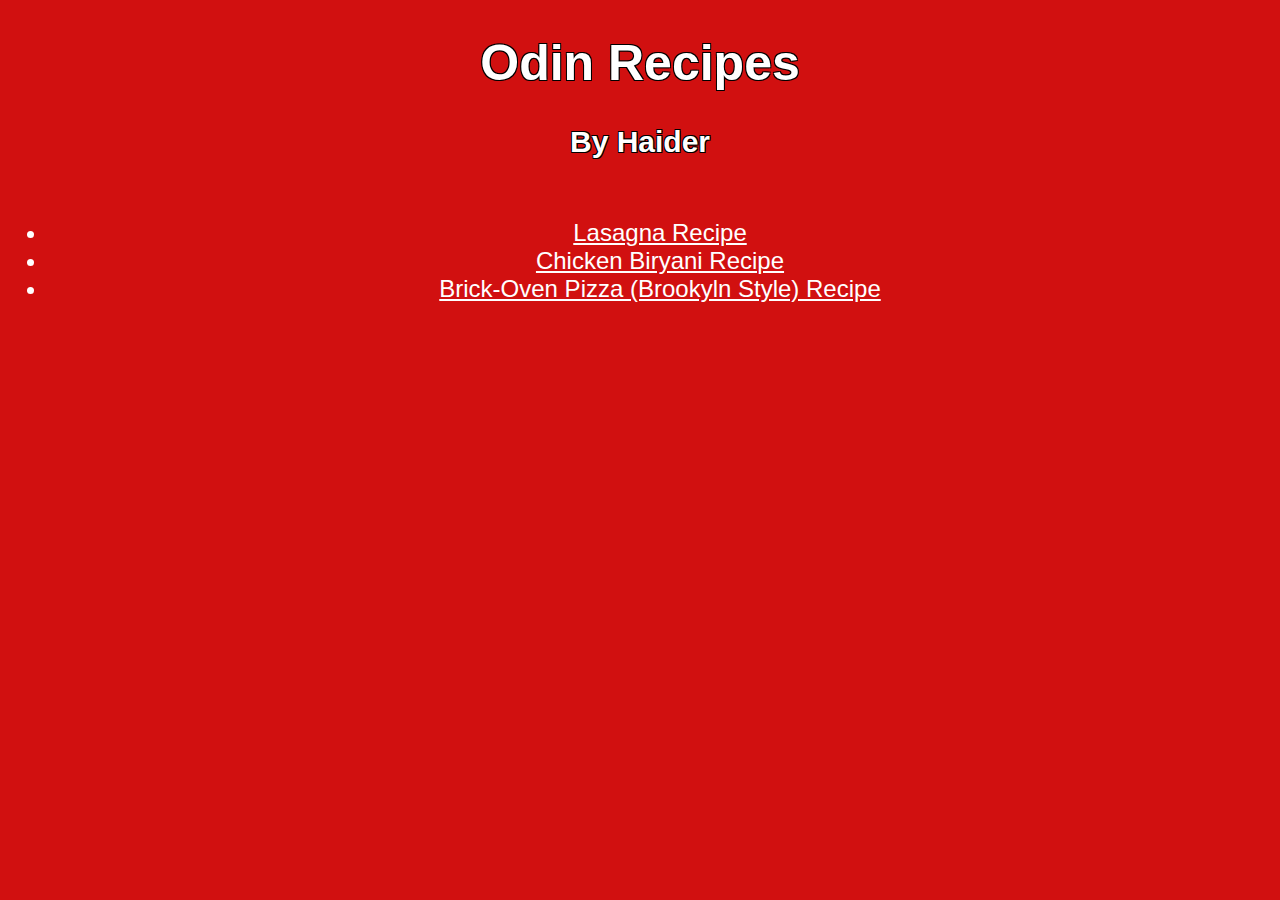
<file: index.html>
<!DOCTYPE html>
<html>

    <head>
        <link rel="stylesheet" href="styles/styles.css">
        <meta charset="utf-8">
        <meta name="viewport" content="width=device-width, initial-scale=1.0">
        <title>
            Recipes
        </title>
    </head>

    <body>
    <h1>Odin Recipes</h1>
    <h1 class="space">By Haider</h1>
    <ul>
        <li><a href="recipes/lasagna.html" class="link">Lasagna Recipe</a></li>
        <li><a href="recipes/chicken-biryani.html" class="link">Chicken Biryani Recipe</a></li>
        <li><a href="recipes/brookyln-pizza.html" class="link">Brick-Oven Pizza (Brookyln Style) Recipe</a></li>
    </ul>
    </body>

</html>
</file>
<file: styles/styles.css>
body {
    font-family: "Montserrat",Helvetica, Arial, sans-serif;
    background-color: rgb(209, 16, 16);
}
h1 {
    color: rgb(255, 255, 255);
    text-align: center;
    font-size: 50px;
    text-shadow: 
    -1px -1px 0 black,  /* Top-left shadow */
    1px -1px 0 black,  /* Top-right shadow */
    -1px  1px 0 black,  /* Bottom-left shadow */
    1px  1px 0 black;  /* Bottom-right shadow */
}
.space{
    font-size: 30px;
    margin-bottom: 60px;
}
ul {
    font-size: 24px;
    text-align: center;
    list-style-position: center;
    color: white;
}
.link{
    color: white;
}
</file>
